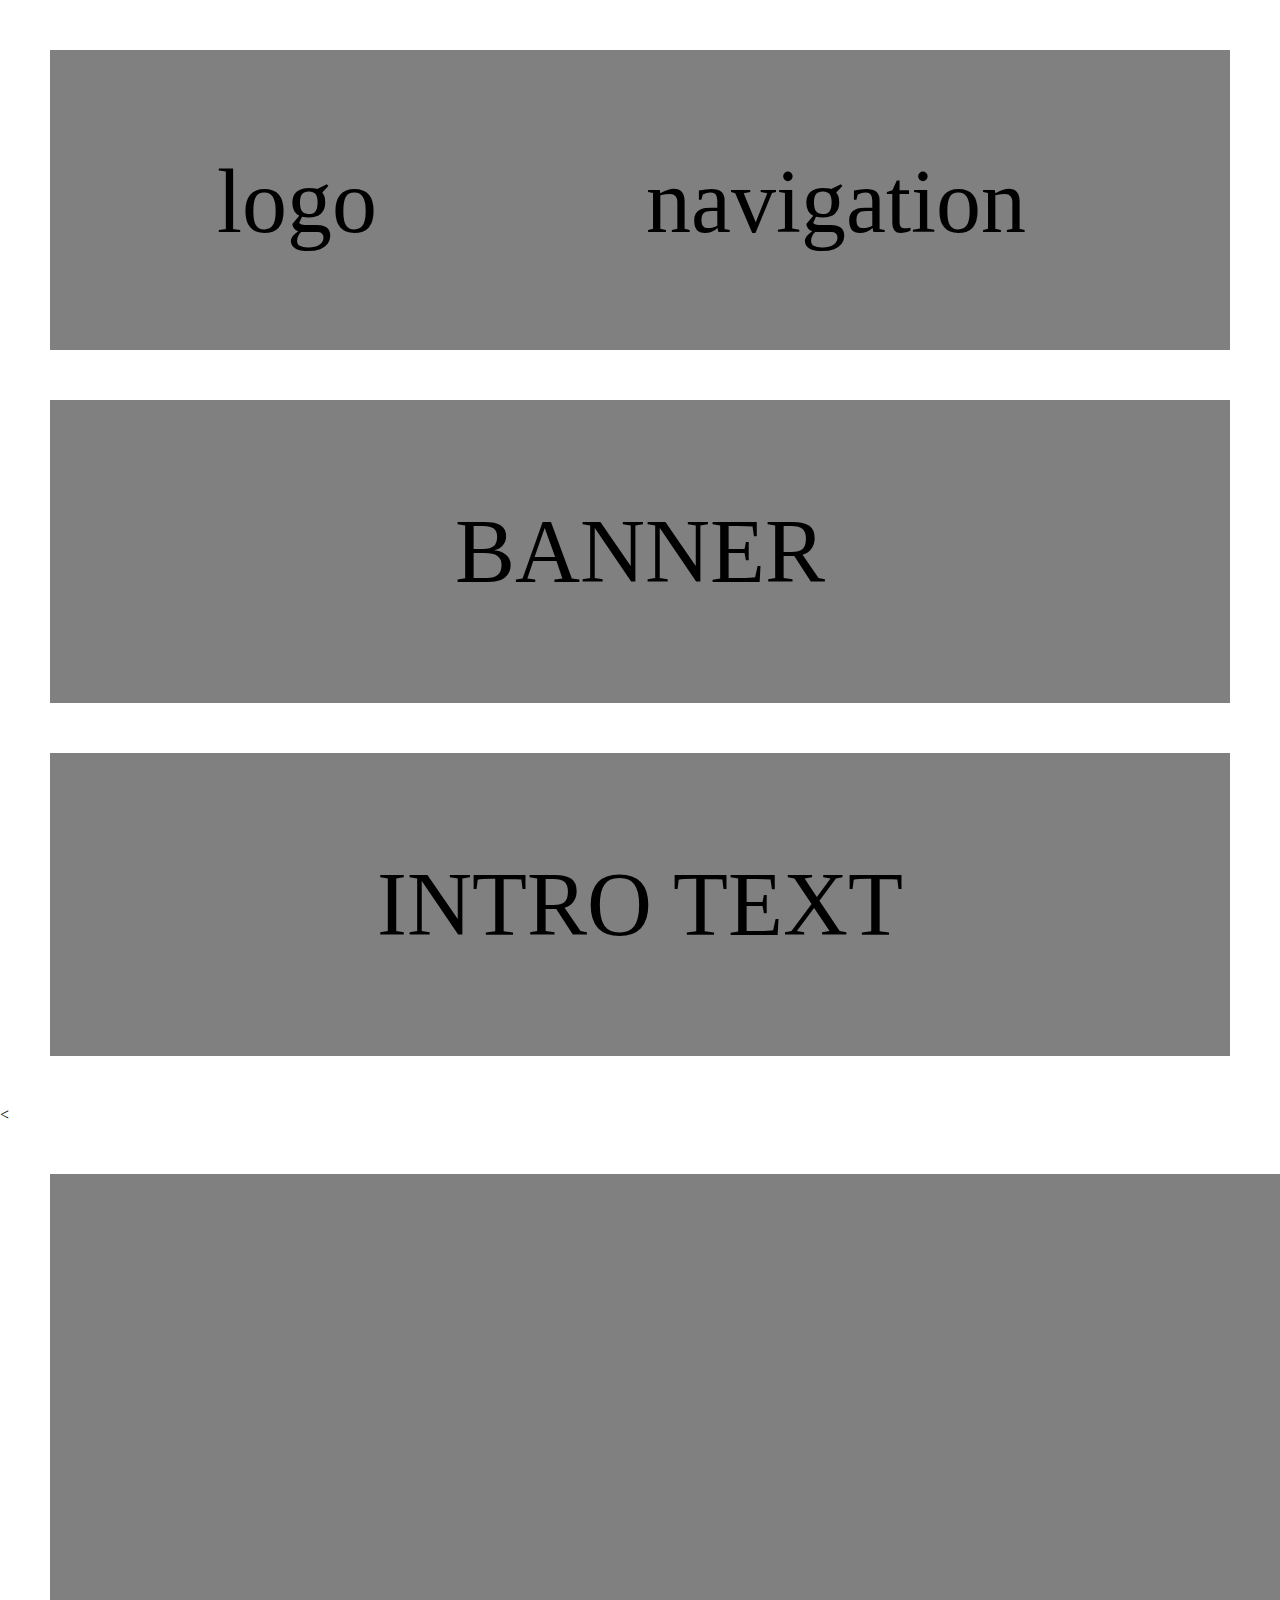
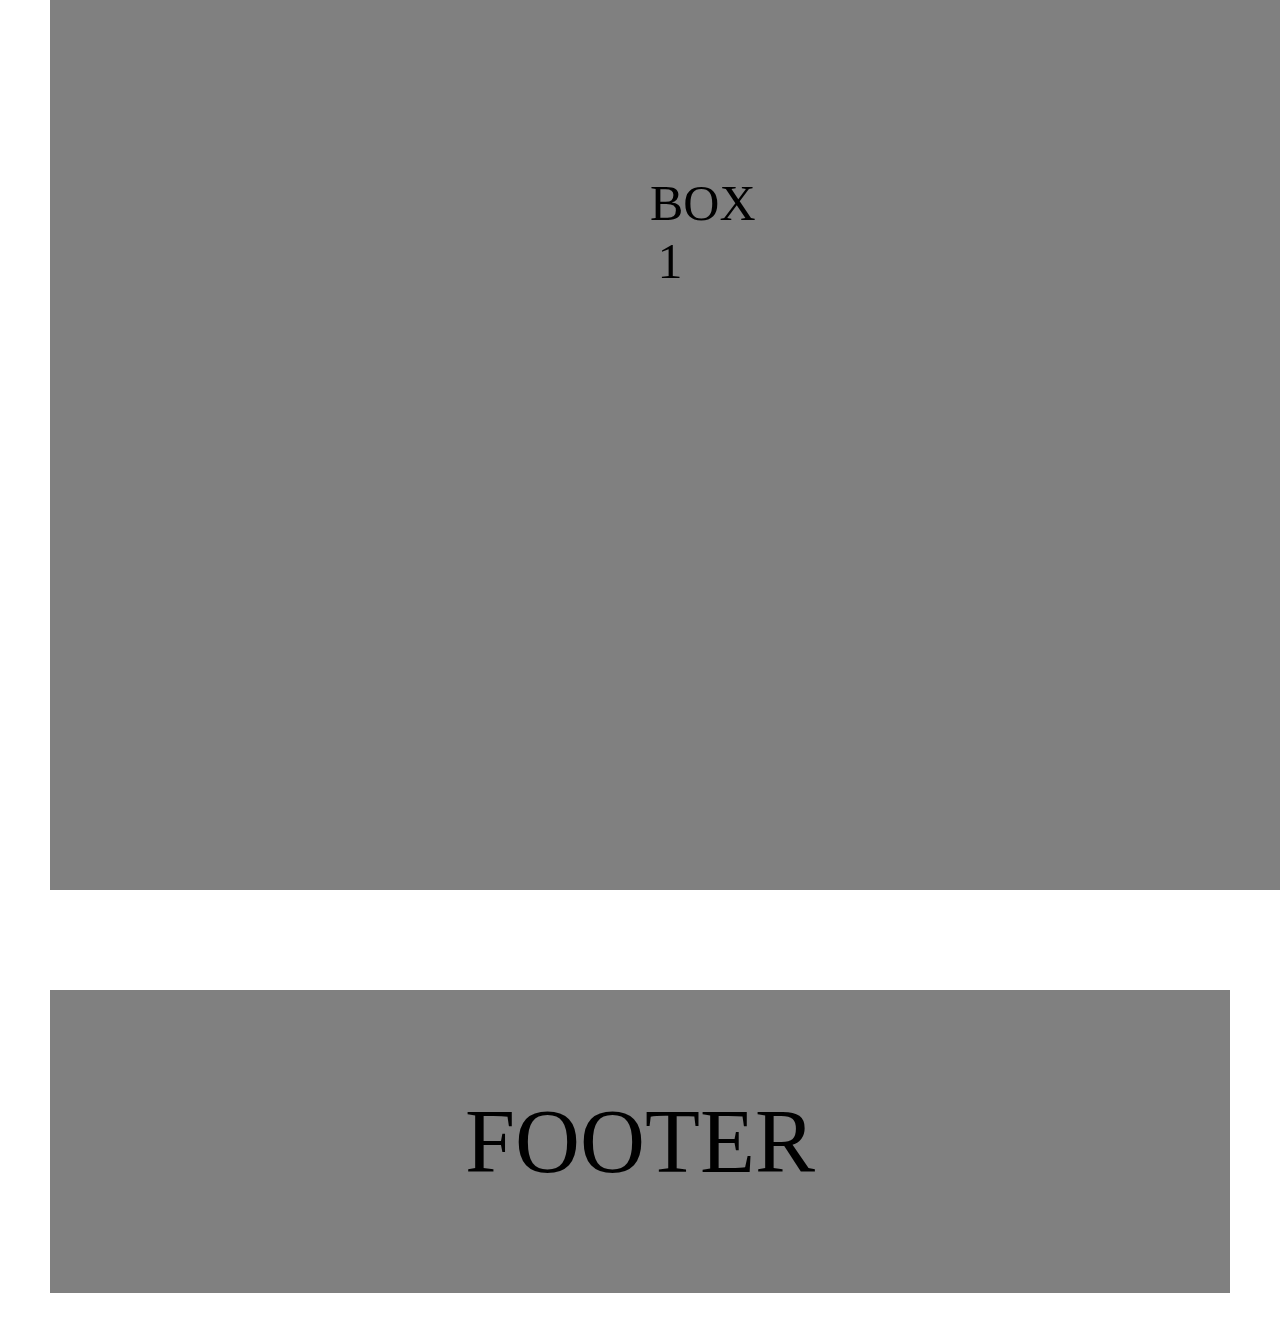
<file: index.html>
<!DOCTYPE html>
<html>
<head>
	<title>laypot 2</title>
	<link rel="stylesheet" type="text/css" href="css/style.css">
</head>
<body>
	<header>
		<div class="head">
			<div class="logo"> logo </div>
			<div class="navi"> navigation</div>
		</div>
		<div class="banner">BANNER</div>
		<div class="intro"> INTRO TEXT</div>
	</header>
	<<content>
		<div class="wrap">
			<div class="box1">BOX 1</div>
			<div class="box2">BOX 2</div>
			<div class="box3"> BOX 3</div>
		</div>
	</content>
	<footer>
		<div class="foot">FOOTER</div>
	</footer>

</body>
</html>
</file>
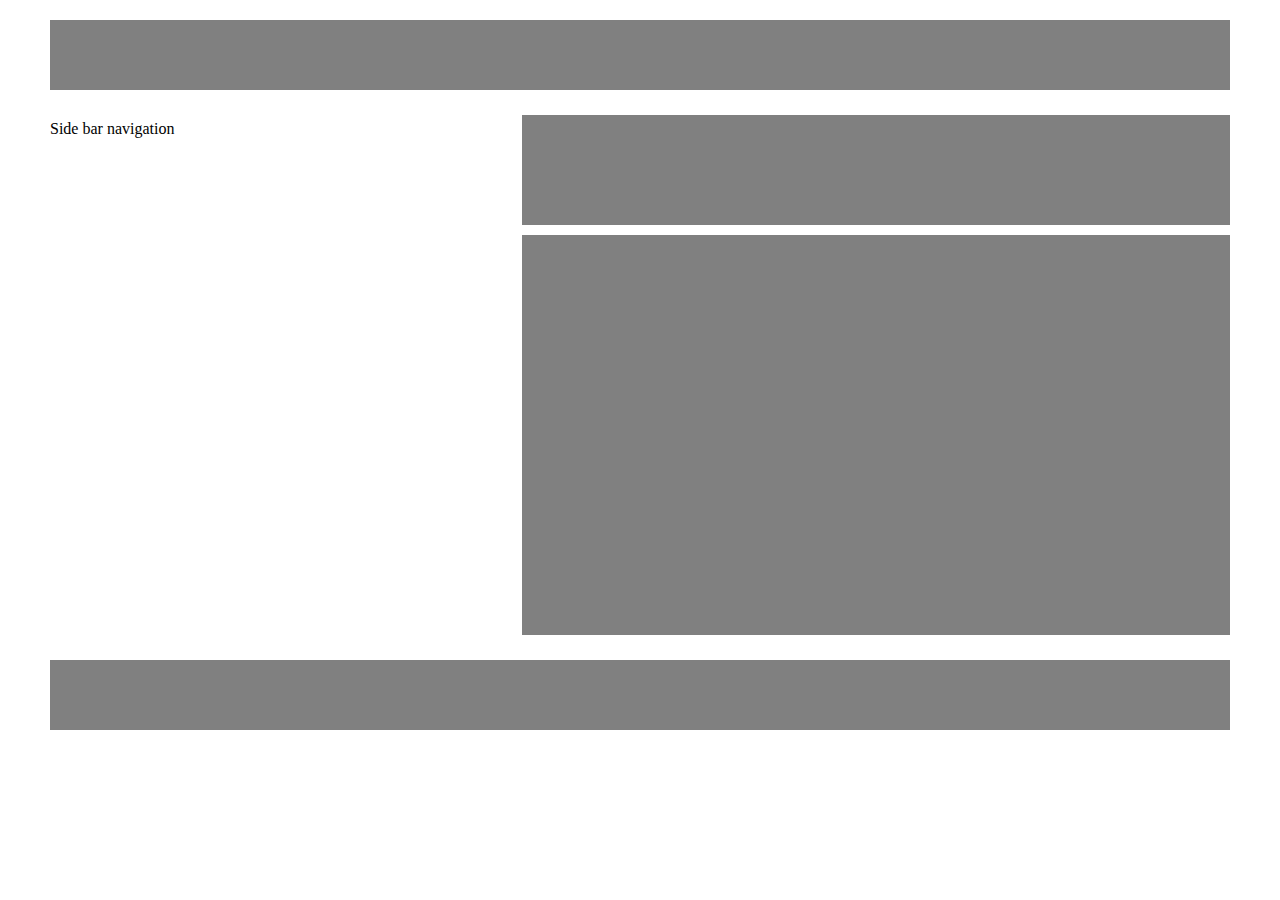
<file: layout2/index.html>
<!DOCTYPE html>
<html>
<head>
	<meta charset="utf-8">
	<title>layout3</title>
	<link rel="stylesheet" type="text/css" href="css/style.css">
</head>
<body>
<header>
	<div class="logo"> 
		
	</div>
</header>
<content>
	<div class="wrapping">
		<div class="side">Side bar navigation</div>
		<div class="banner"> </div>
		<div class="area"></div>
		
	</div>
</content>
<footer>
	<div class="foot"></div>
</footer>
</body>
</html>
</file>
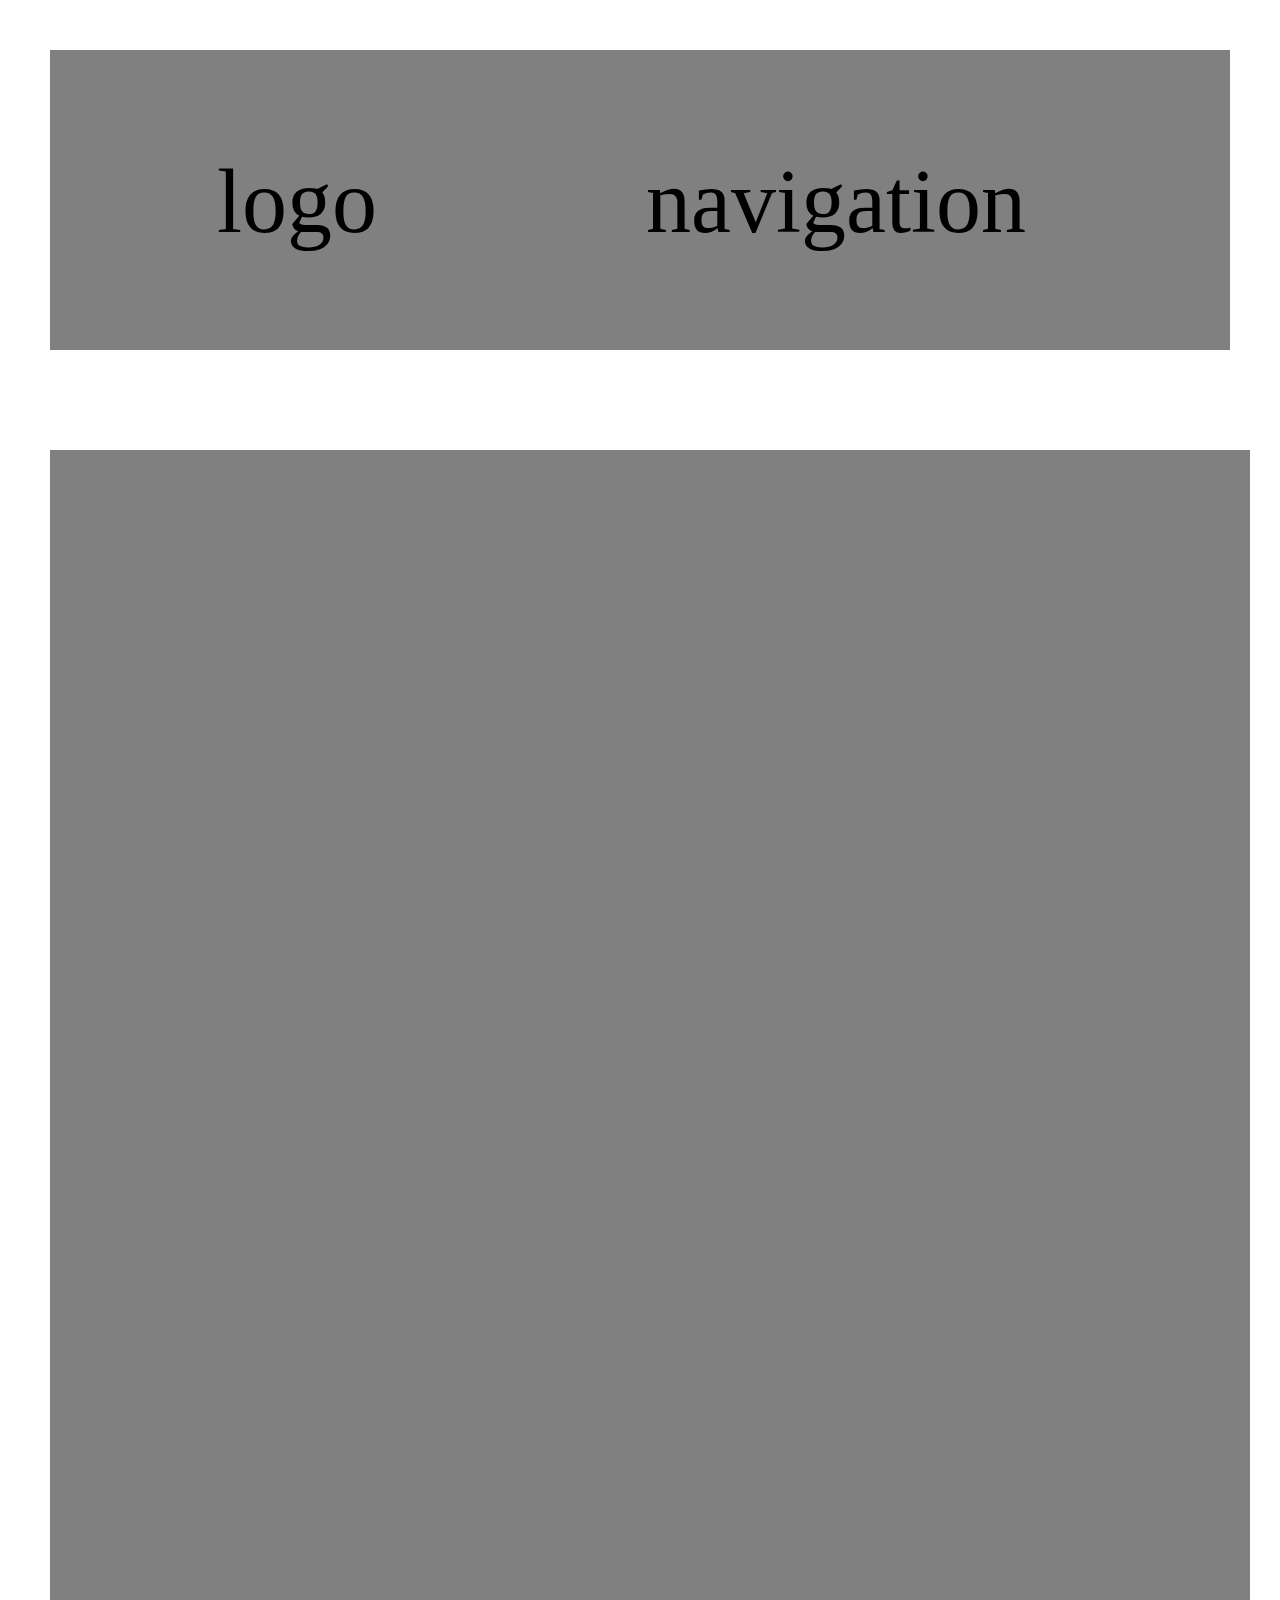
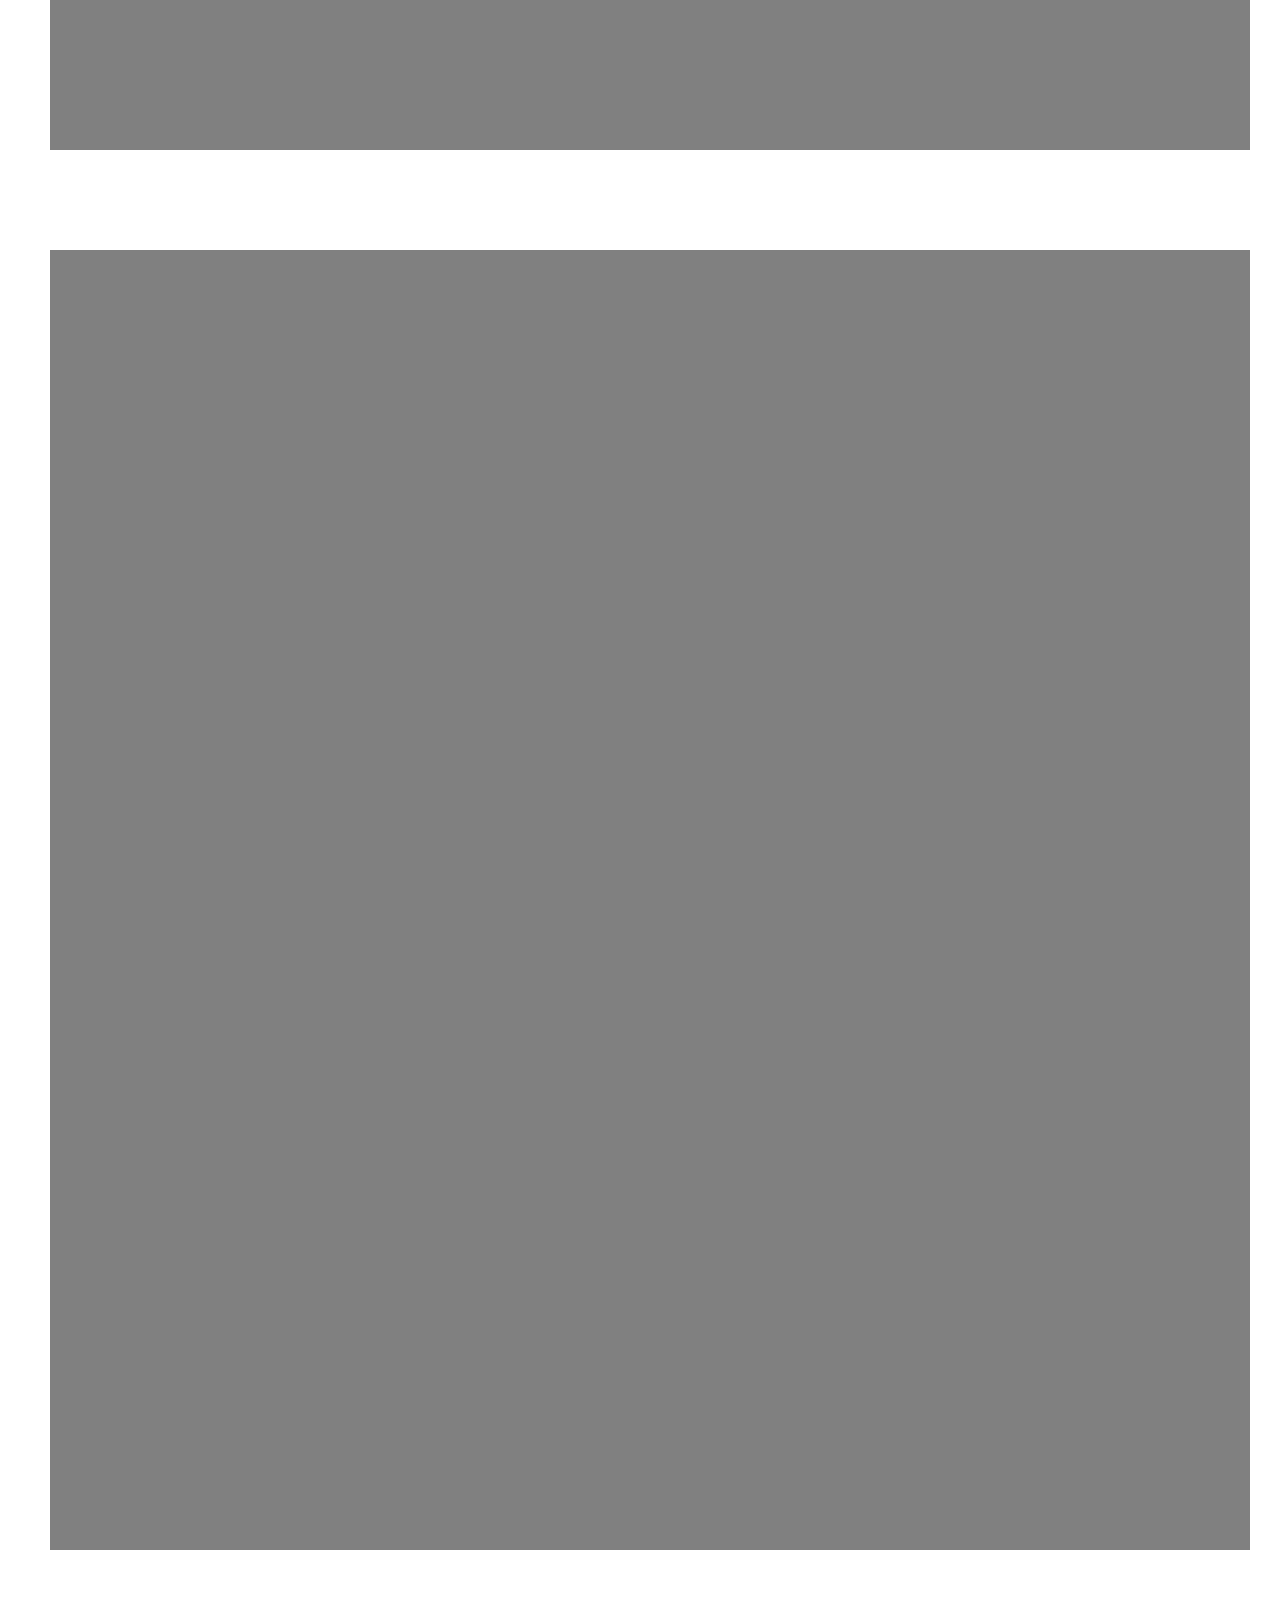
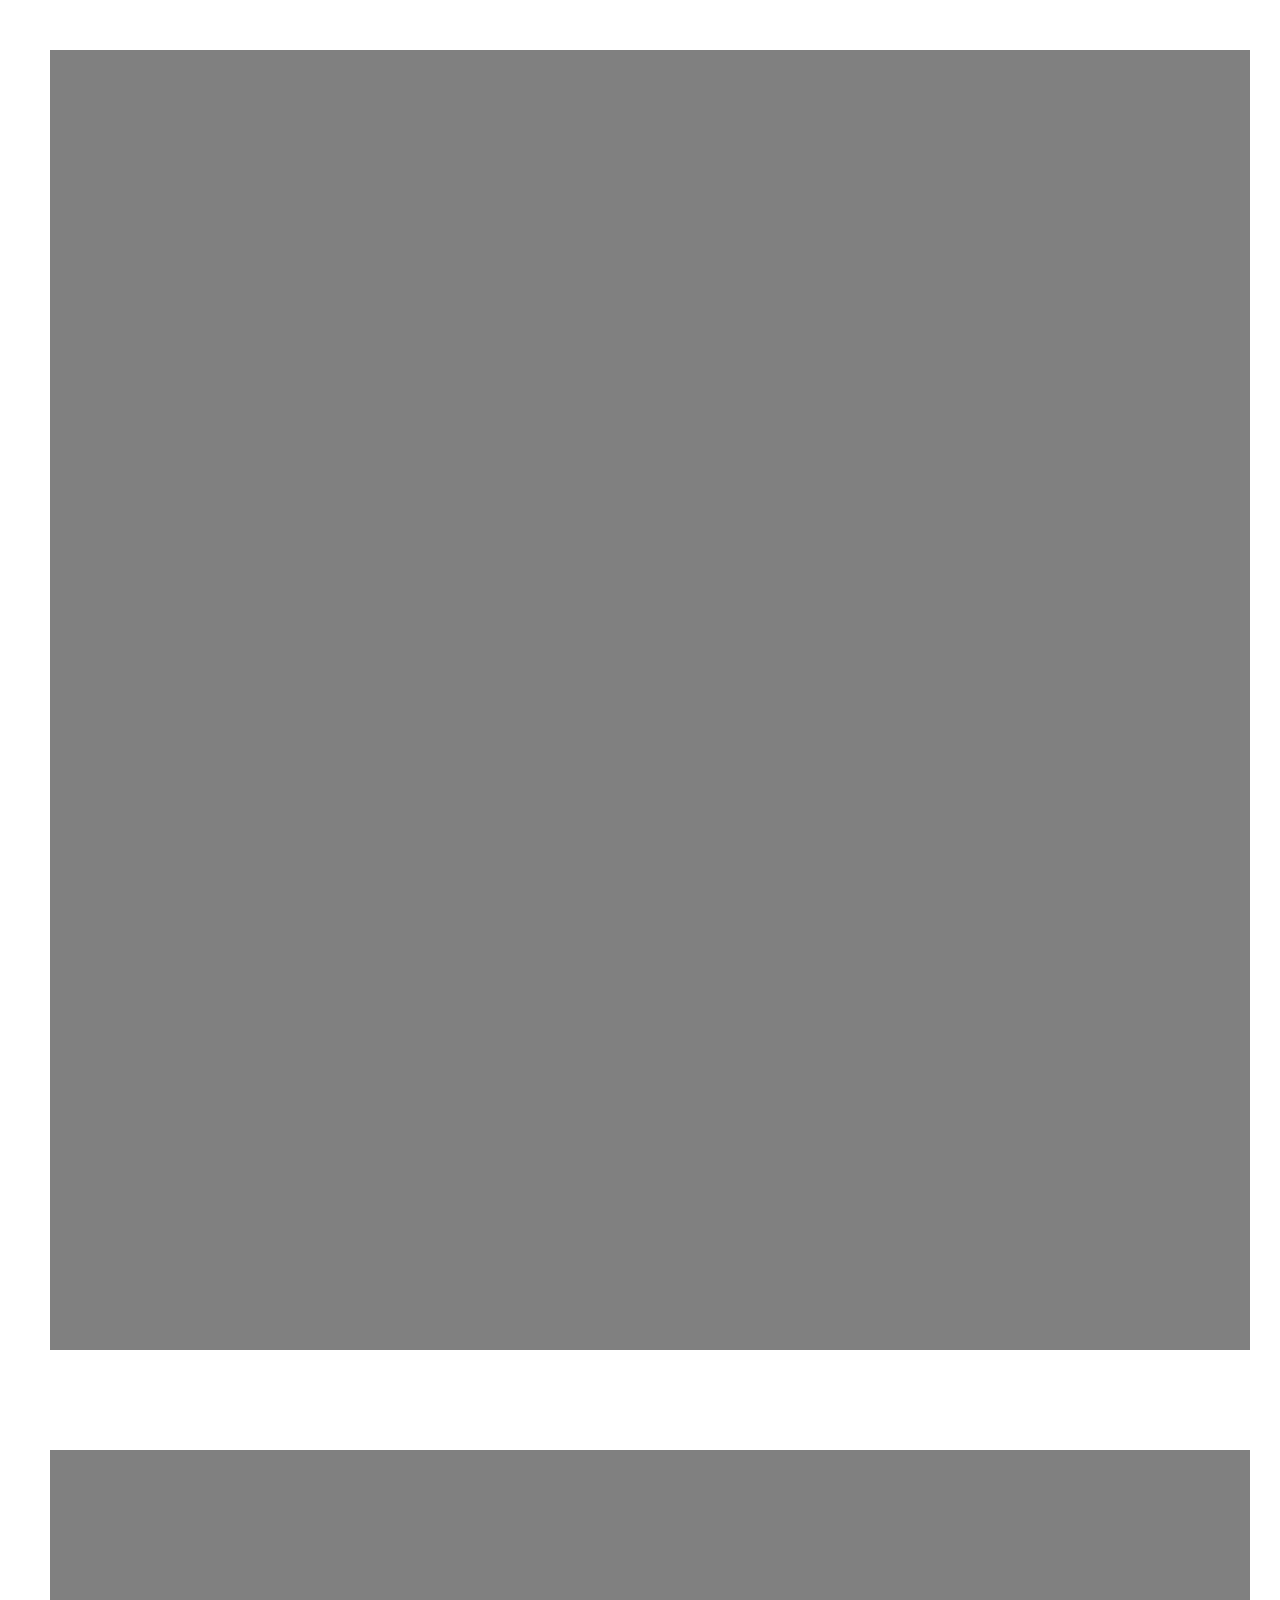
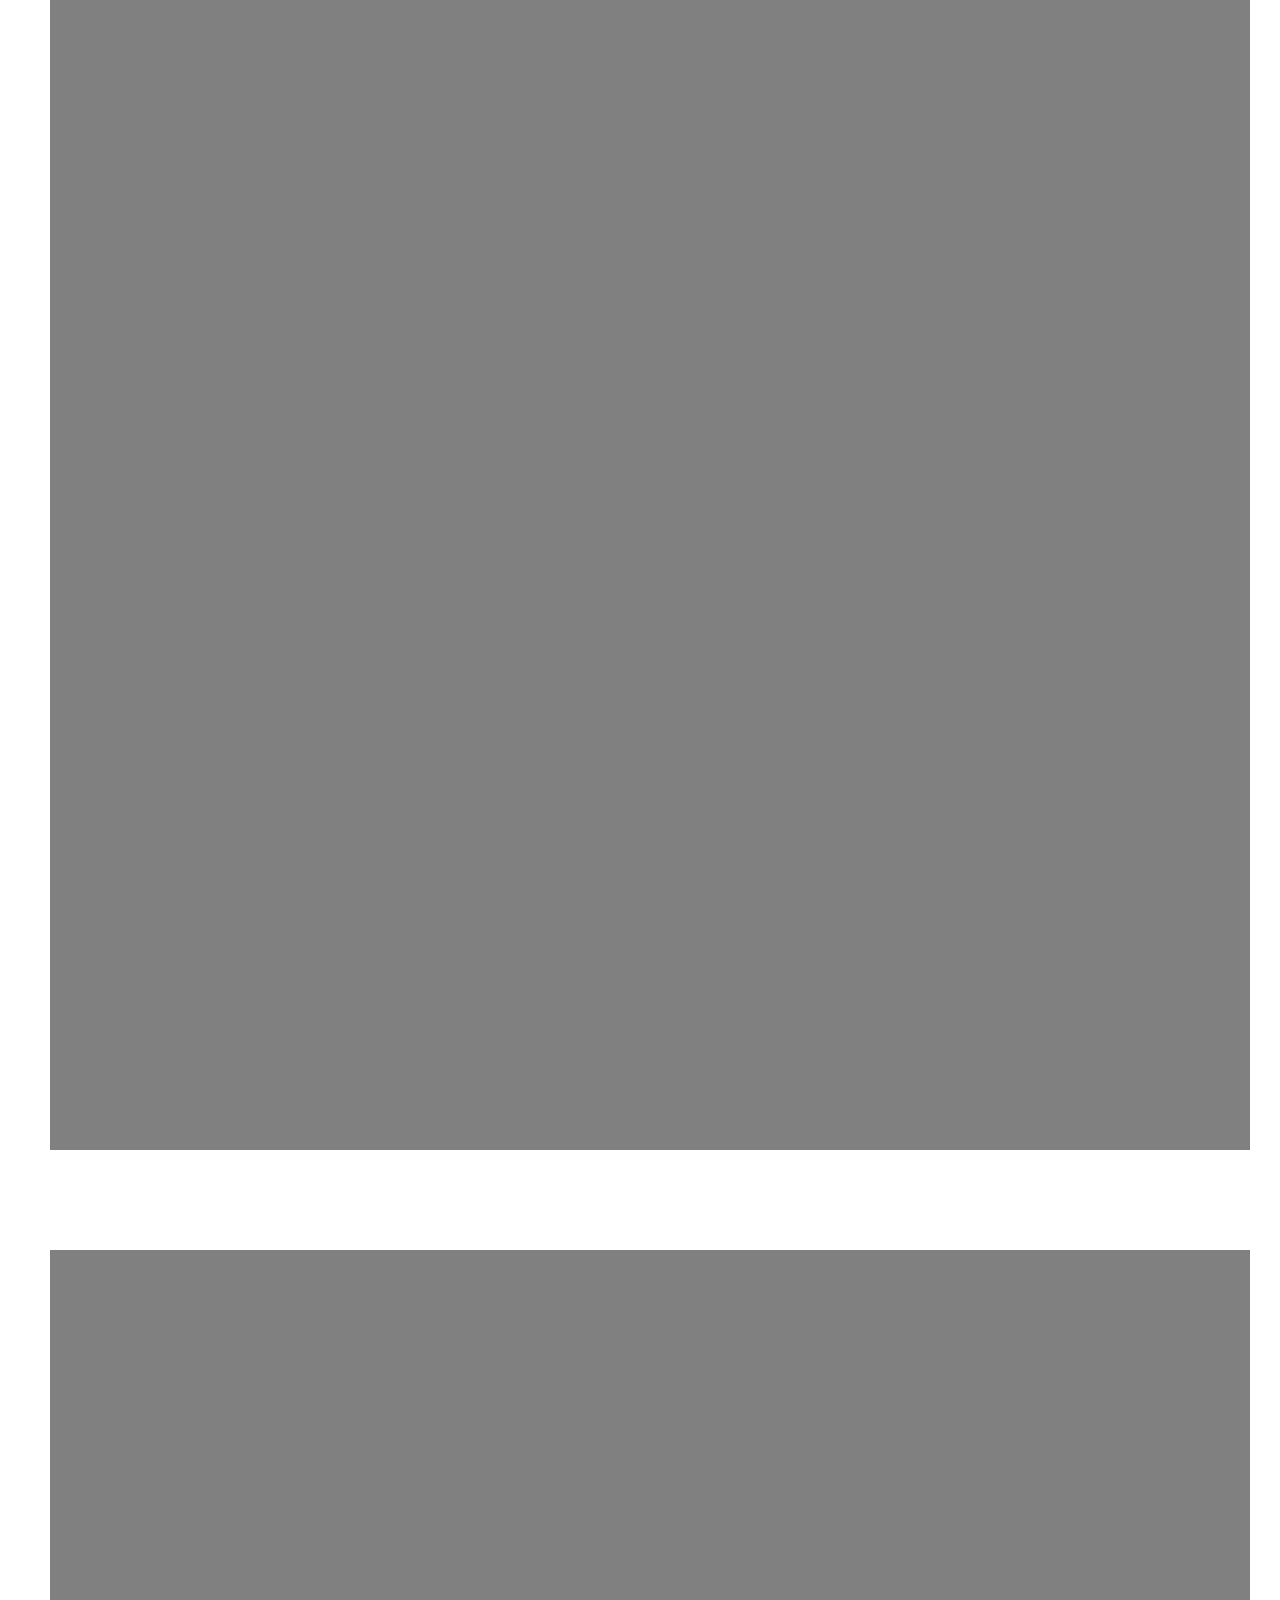
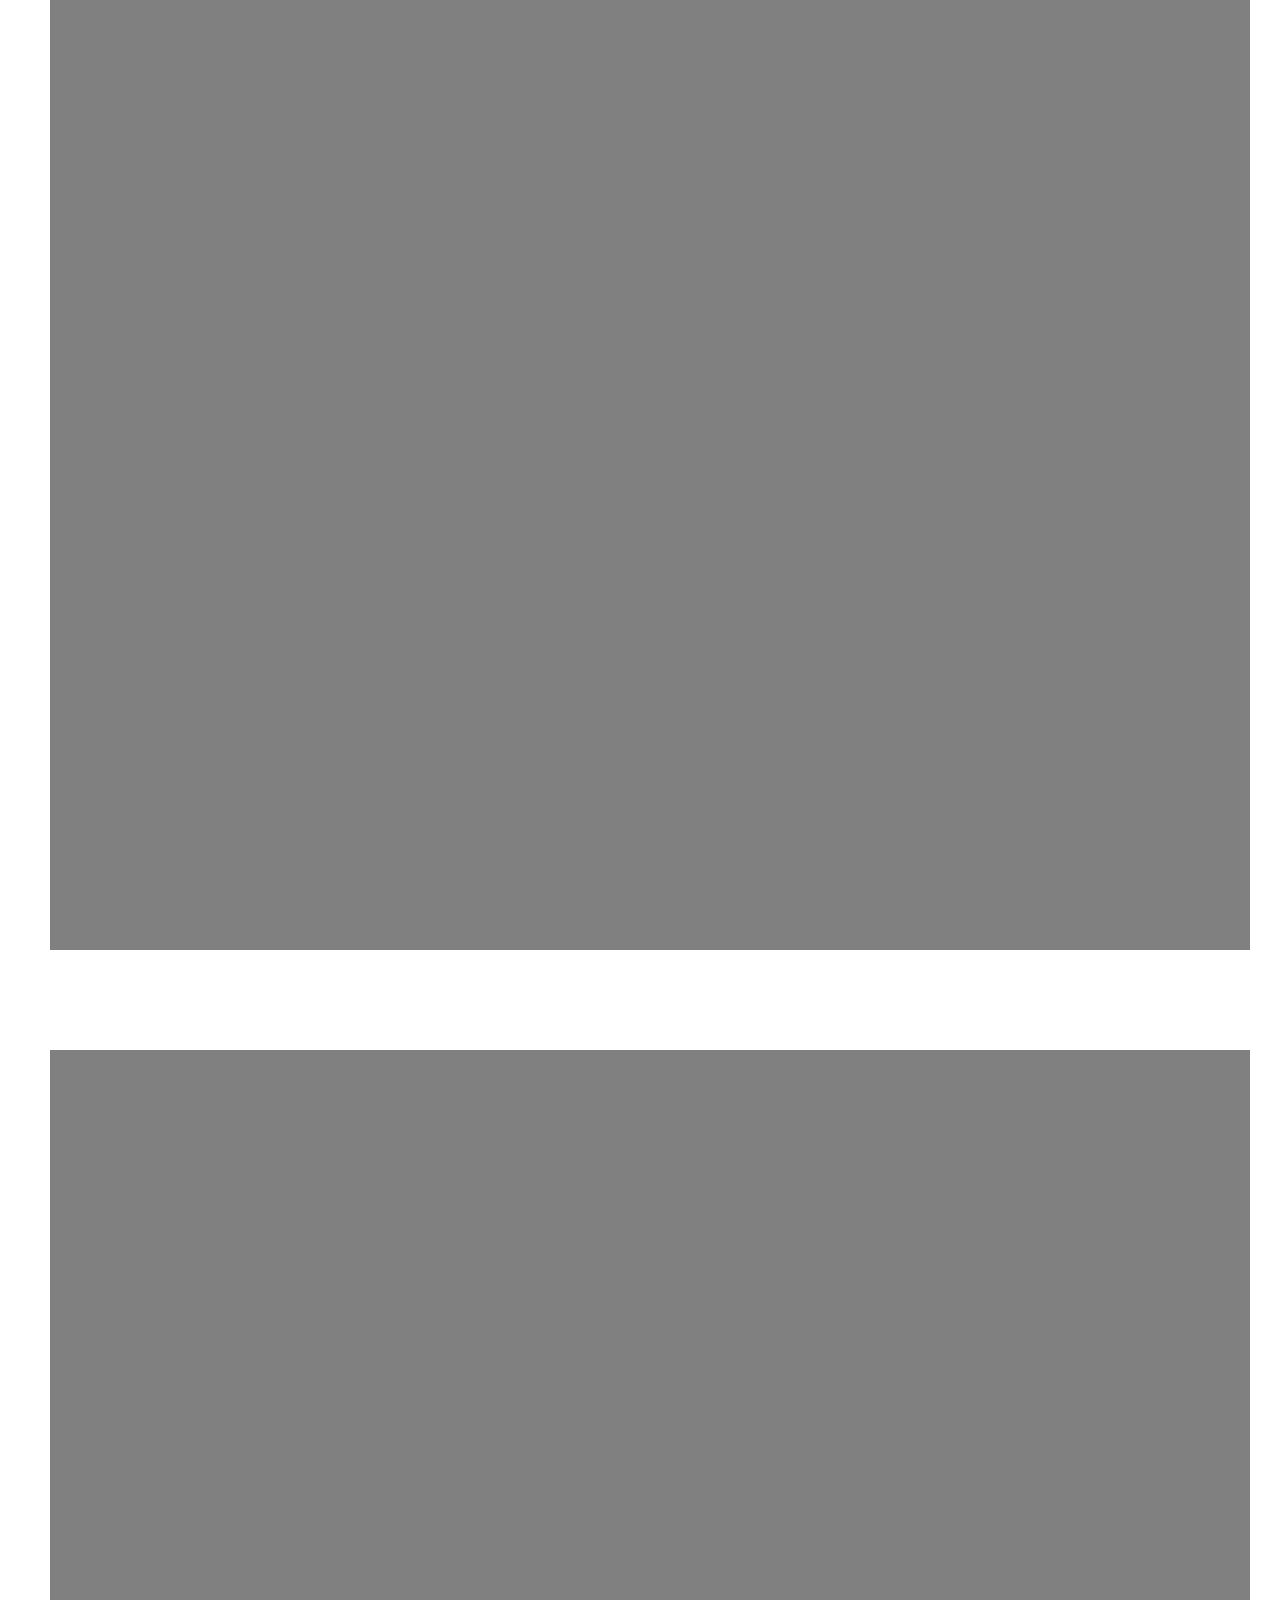
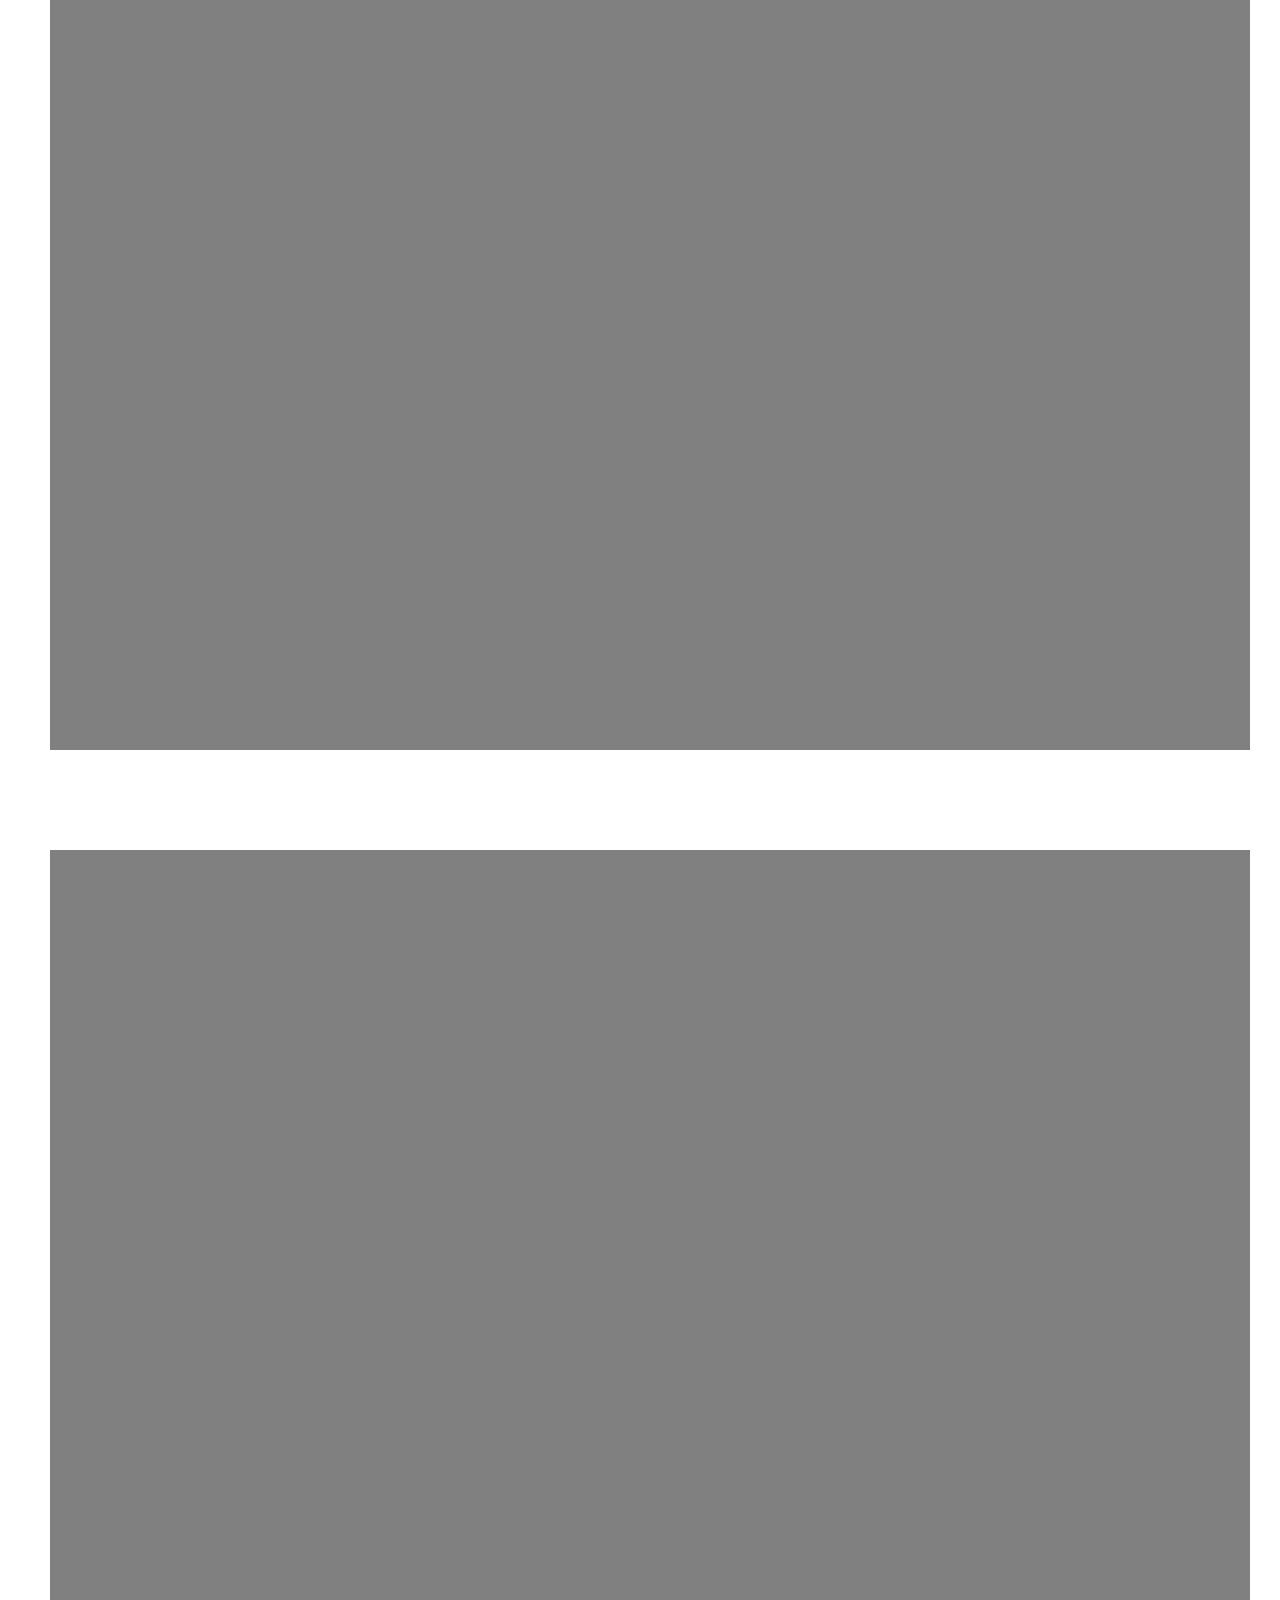
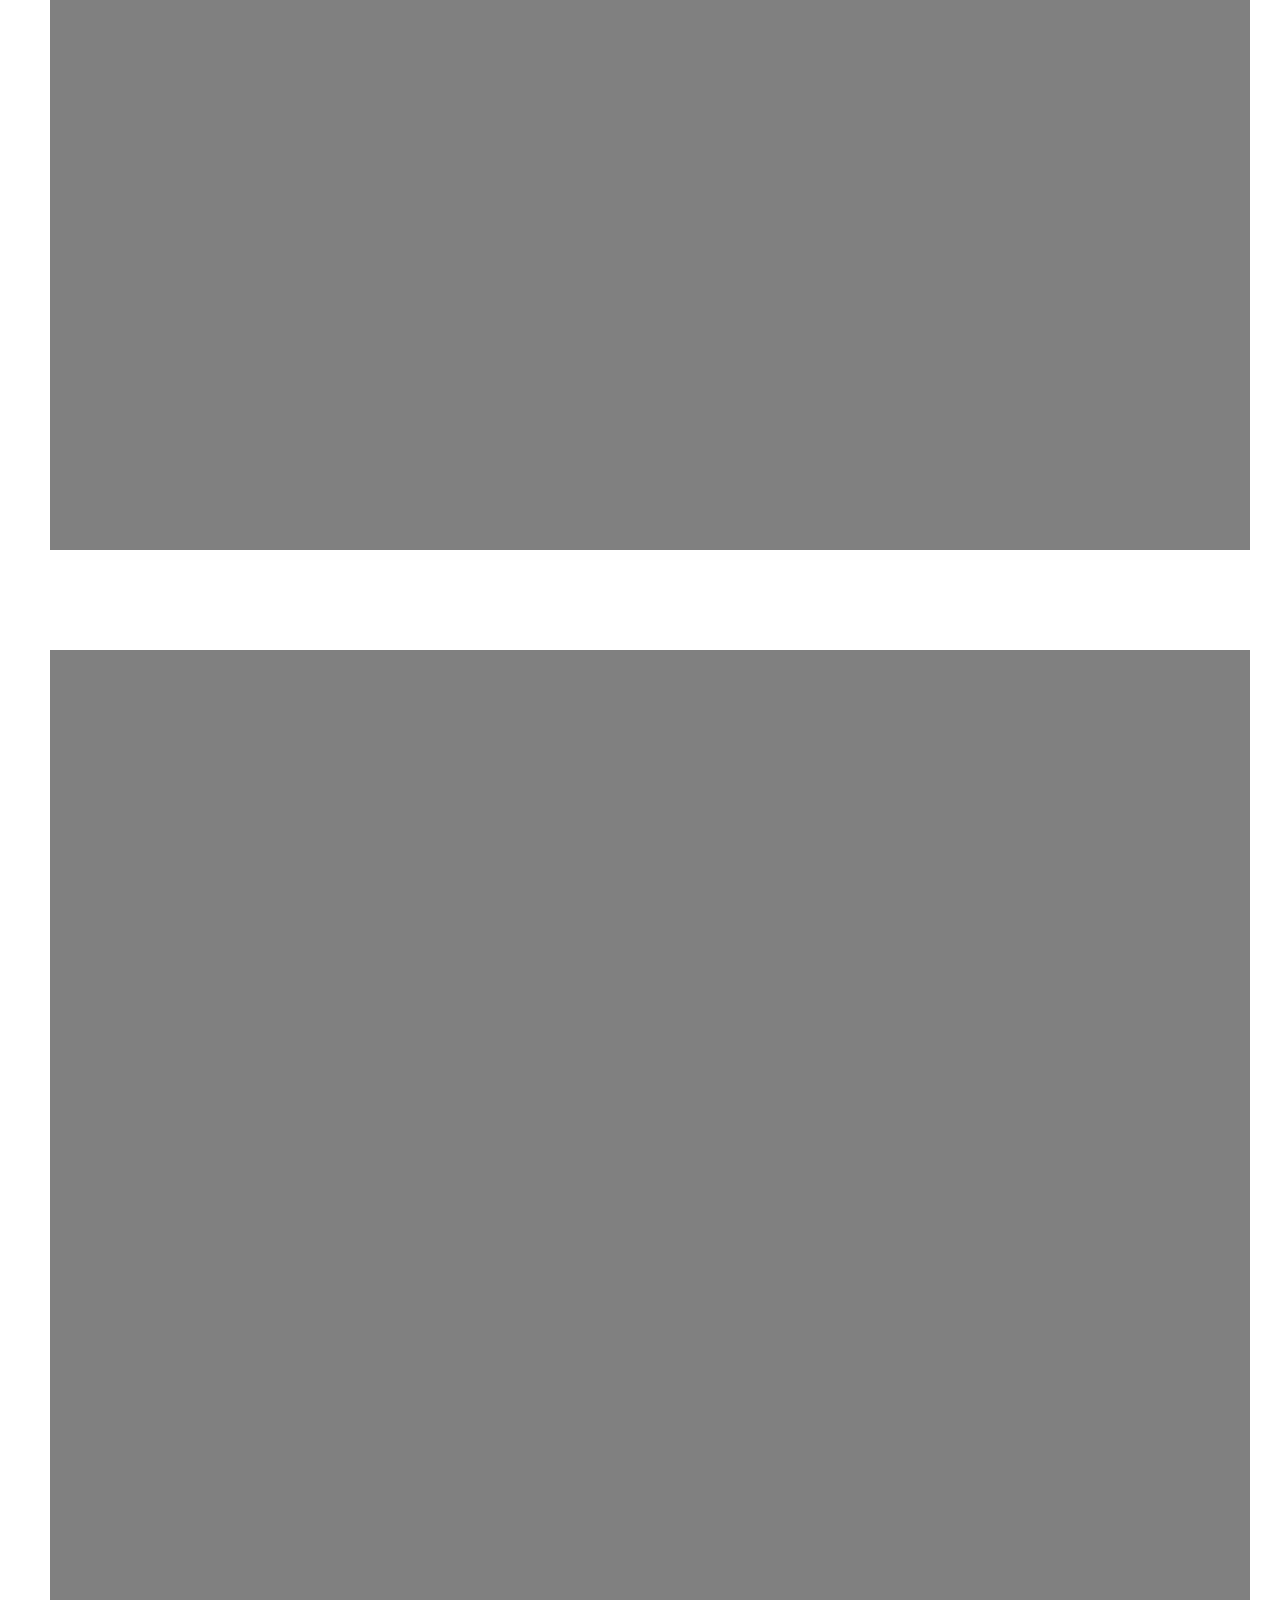
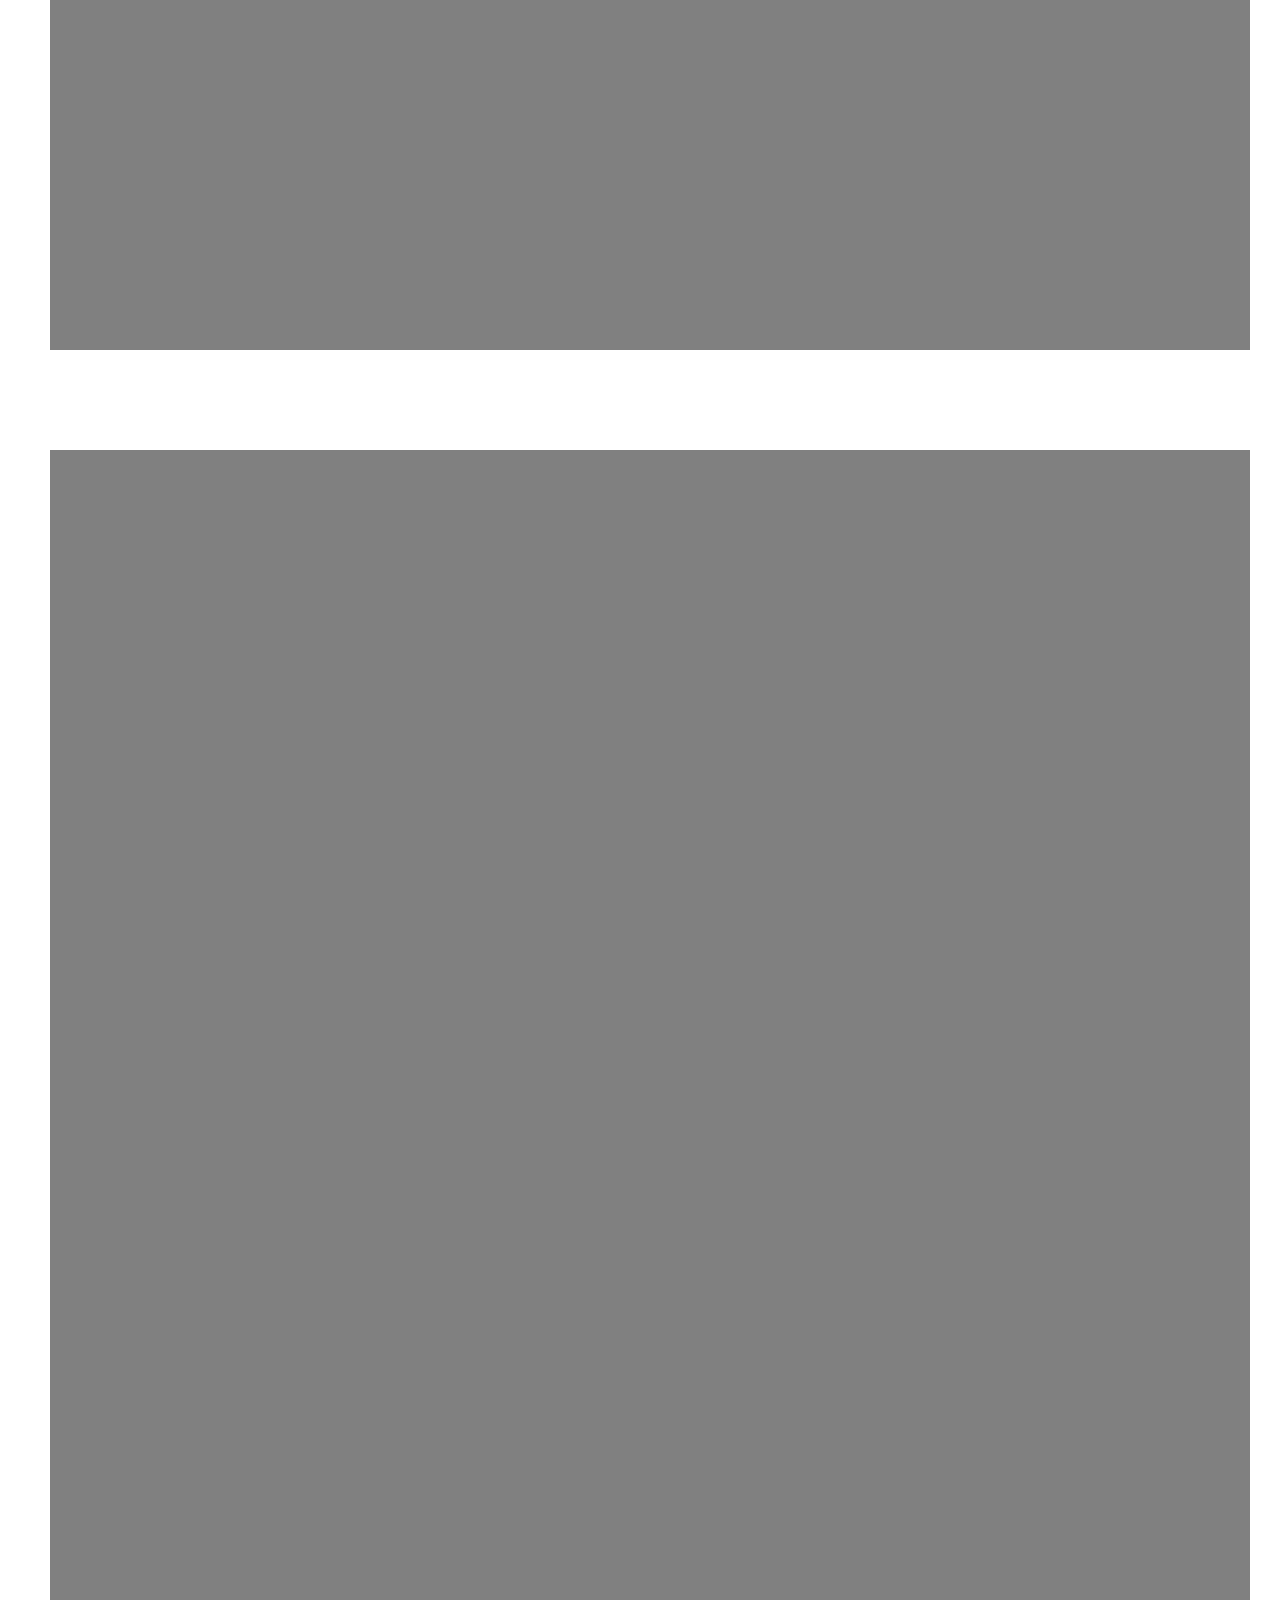
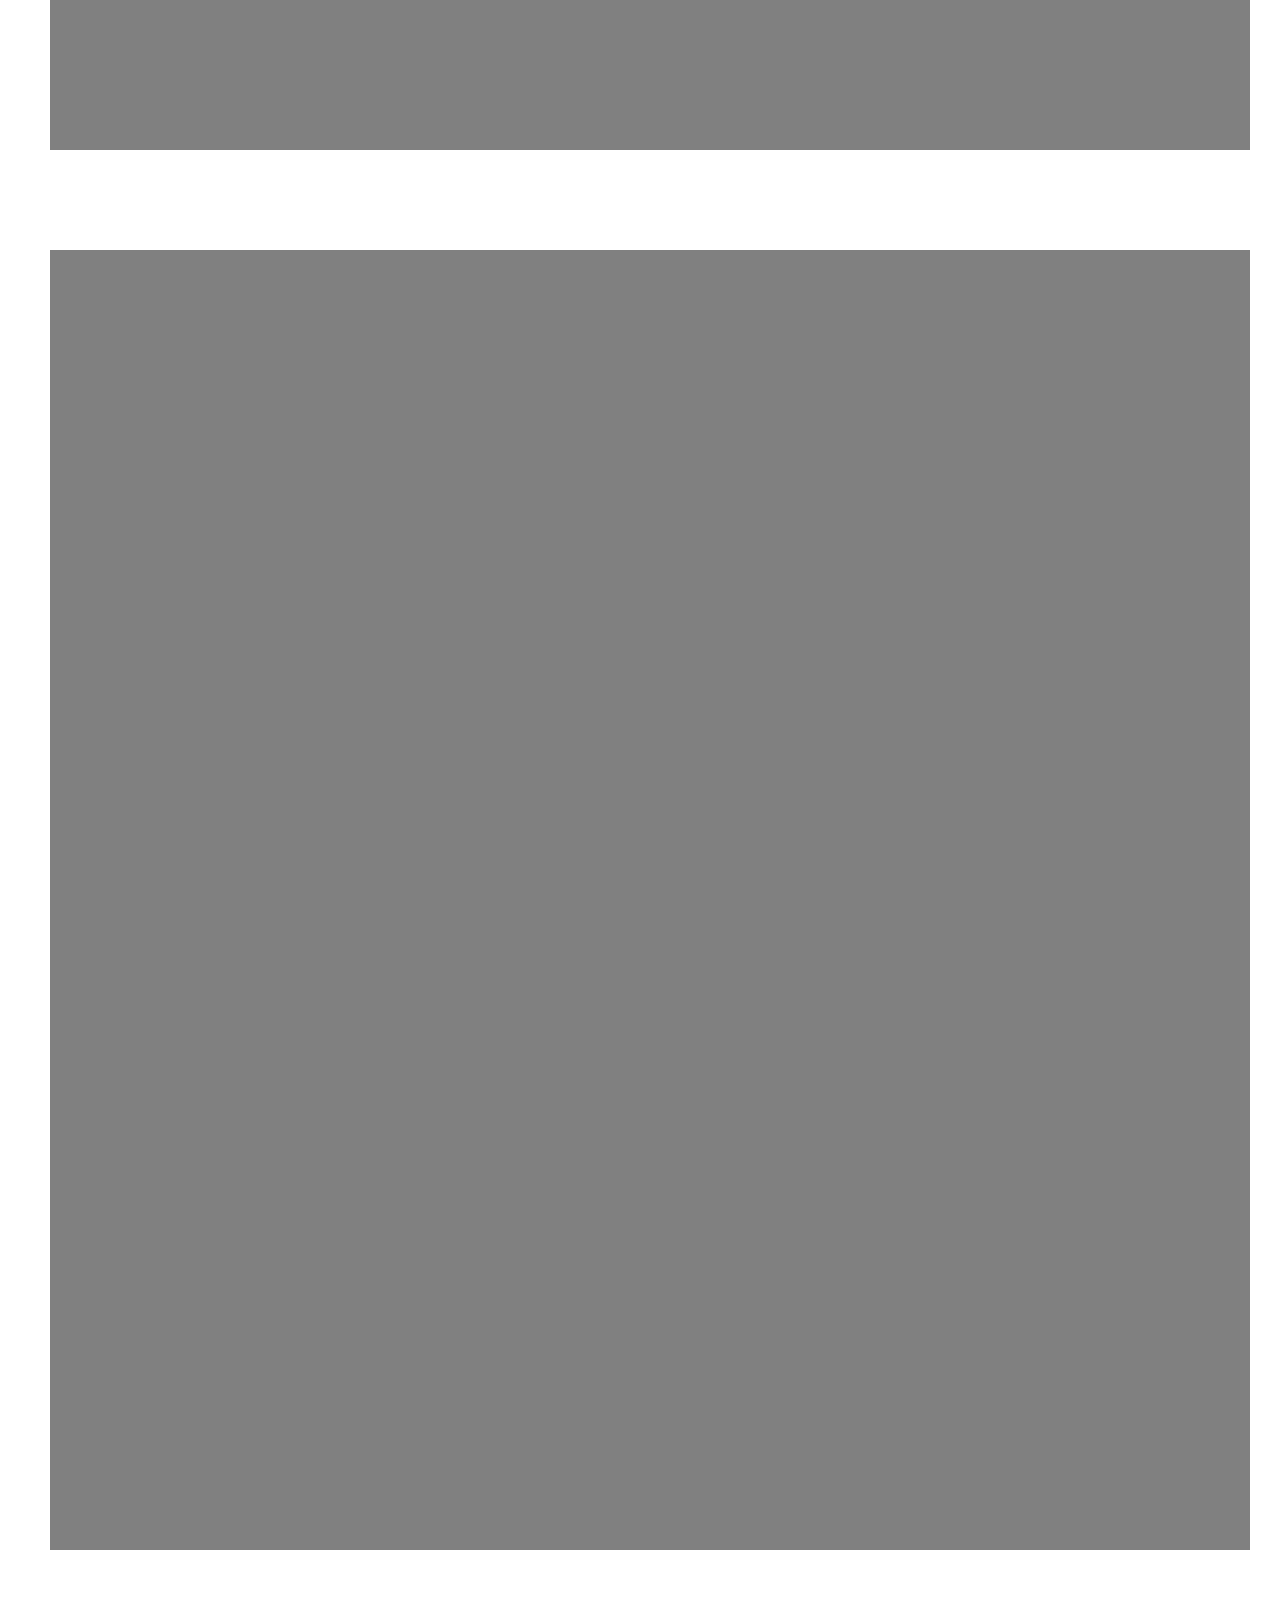
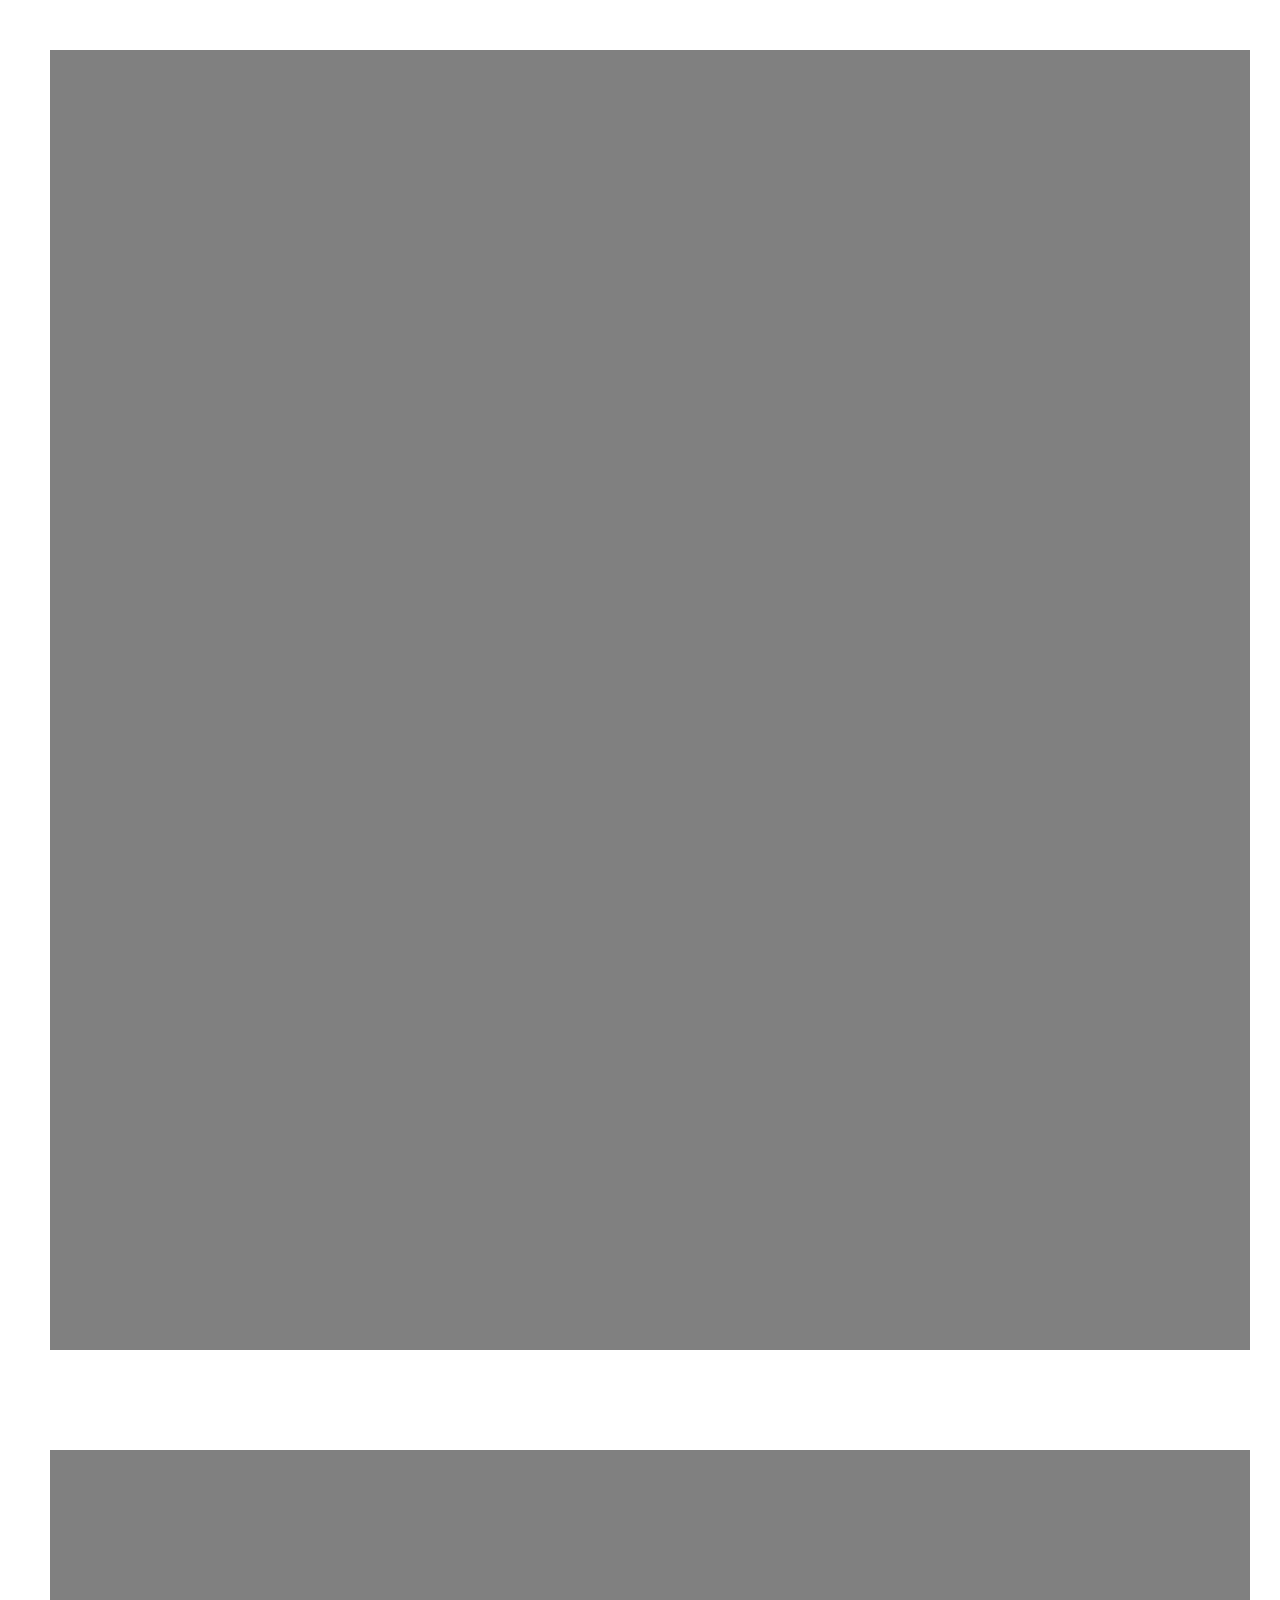
<file: layout4/index.html>
<!DOCTYPE html>
<html>
<head>
	<title>Layout4</title>
	<link rel="stylesheet" type="text/css" href="css/style.css">
</head>
<body>
<header>
		<div class="head">
			<div class="logo"> logo </div>
			<div class="navi"> navigation</div>
		</div>
		
	</header>
	<content>
		<div class="wrap2">
			<div class="box1"></div>
			<div class="box1"></div>
			<div class="box1"></div>
			<div class="box1"></div>
			<div class="box1"></div>
			<div class="box1"></div>
			<div class="box1"></div>
			<div class="box1"></div>
			<div class="box1"></div>
			<div class="box1"></div>
			<div class="box1"></div>
			<div class="box1"> </div>
			<div class="box1"></div>
			<div class="box1"></div>
			<div class="box1"> </div>
			<div class="box1"></div>
		</div>

	</content>
	<content>
		<div class="wrap">
			<div class="box">BOX 1</div>
			<div class="box">BOX 2</div>
			<div class="box"> BOX 3</div>
		</div>
	</content>
	
	<footer>
		<div class="foot">FOOTER</div>
	</footer>
</body>
</html>
</file>
<file: css/style.css>
body

{
	margin: 0px;
	padding: 0px;
	
}

.head,.banner,.intro,.foot,.box,.box1{
	background-color: gray;
	min-height: 100px;
	margin: 50px;
	padding: 100px;
	font-size: 90px;
	text-align: center;

}
.logo{
	width: 30%;
	float: left;
	font-size: 90px;
	text-align: center;
}
.navi
{
	width: 60%;
	float: right;
	font-size: 90px;
	text-align: center;

}
.wrap{
	display: flex;
	justify-content:space-between;
	
}
.box{
background-color: gray;
min-height: 10px;
width: 70%;
margin-bottom:10px;
padding: 500px;
font-size: 90px;
	text-align: center;

}
.wrap2{
	display: flex;
	 
	flex-wrap:wrap;
	justify-content :space-between;


}
.box1{
background-color: gray;

width: 40px;

padding: 600px;
font-size: 50px;
	text-align: center;

}
</file>
<file: layout2/css/style.css>
body{
	padding:0px;
	margin:0px;
	background-color: white;
}

header{
	background-color: gray;
	min-height: 70px;
	margin:20px 50px;
	

}
.wrapping{
	
	min-height: 500px;
	margin: 0px 50px;
	overflow: hidden;
}
.banner,.area{
	background-color: gray;
	min-height: 100px;
	padding:150px 0px;
	margin: 5px.0px;

	
}
.banner{
	float: right;
	width: 60%;
	padding: 5px 0px;

}
.area{float: right;
	width: 60%;

}
.side{
	float: left;
	width: 38%;
	margin: 10px.0px;
	
}
.foot{
	background-color: gray;
	min-height: 70px;
	margin:20px 50px;
	
}
</file>
<file: layout4/css/style.css>
body

{
	margin: 0px;
	padding: 0px;
	
}

.head,.banner,.intro,.foot,.box,.box1{
	background-color: gray;
	min-height: 100px;
	margin: 50px;
	padding: 100px;
	font-size: 90px;
	text-align: center;

}
.logo{
	width: 30%;
	float: left;
	font-size: 90px;
	text-align: center;
}
.navi
{
	width: 60%;
	float: right;
	font-size: 90px;
	text-align: center;

}
.wrap{
	display: flex;
	justify-content:space-between;
	
}
.box{
background-color: gray;
min-height: 10px;
width: 70%;
margin-bottom:10px;
padding: 500px;
font-size: 90px;
	text-align: center;

}
.wrap2{
	display: flex;
	 
	flex-wrap:wrap;
	justify-content :space-between;


}
.box1{
background-color: gray;

width: 40px;

padding: 600px;
font-size: 50px;
	text-align: center;

}
</file>
